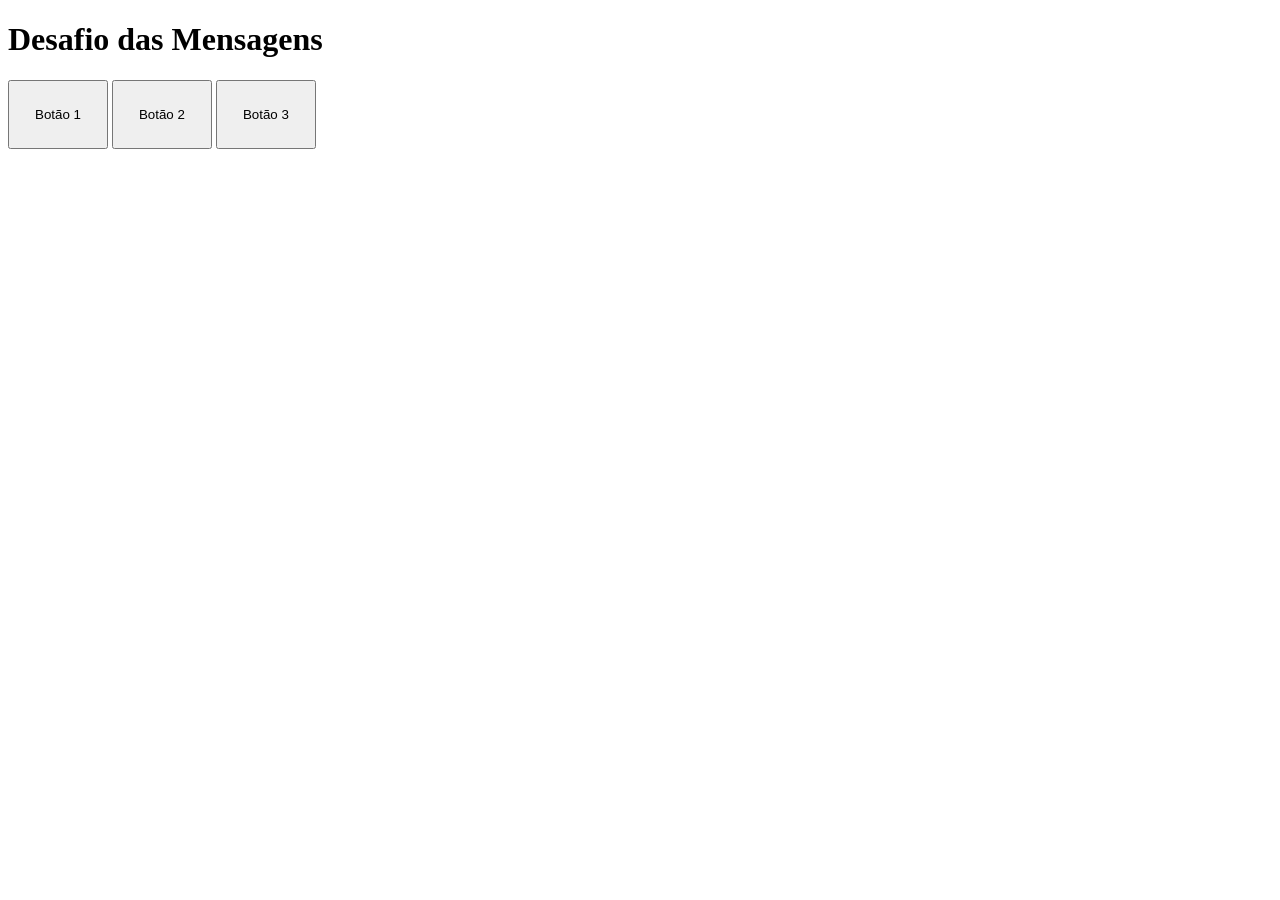
<file: Desafio01-Desafio da Mensagens/index.html>
<!DOCTYPE html>
<html lang="pt-br">
    <link rel="stylesheet" href="style.css">
<head>
    <meta charset="UTF-8">
    <meta name="viewport" content="width=device-width, initial-scale=1.0">
    <title>Desafio das Mensagens</title>
</head>
<body>
    <h1>Desafio das Mensagens</h1>
    <input onclick="clique1()" type="button" value="Botão 1" id="botao1">
    <input onclick="clique2()" type="button" value="Botão 2" id="botao2">
    <input onclick="clique3()" type="button" value="Botão 3" id="botao3">
</body>
    <script src="script.js"></script>
</html>
</file>
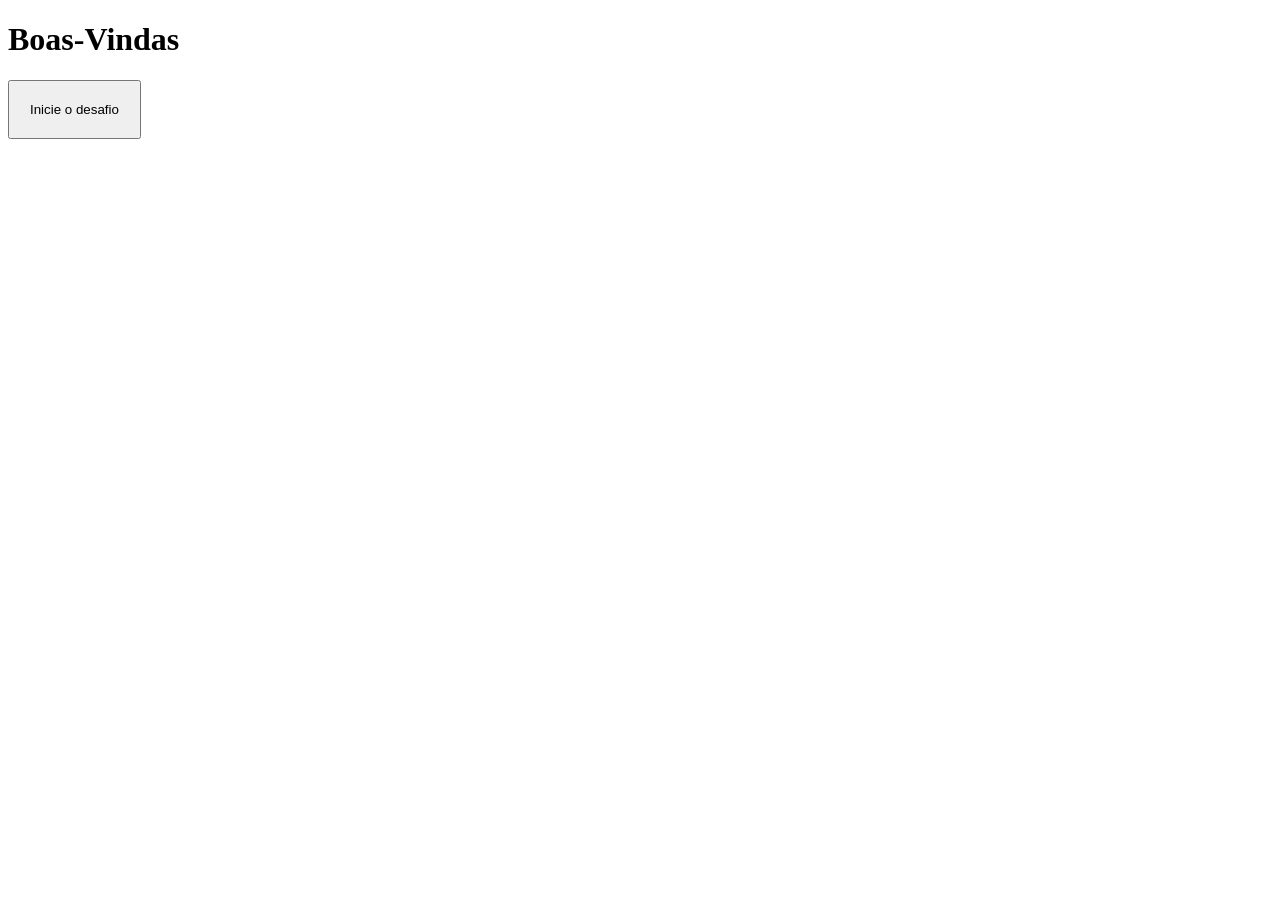
<file: Desafio02- Boas-Vindas/index.html>
<!DOCTYPE html>
<html lang="pt-br">
    <link rel="stylesheet" href="style.css">
<head>
    <meta charset="UTF-8">
    <meta name="viewport" content="width=device-width, initial-scale=1.0">
    <title>Desafio de Boas-Vindas</title>
</head>
<body>
    <h1>Boas-Vindas</h1>
    <input onclick="iniciar()" type="button" value="Inicie o desafio" id="botao1">
</body>
    <script src="script.js"></script>
</html>
</file>
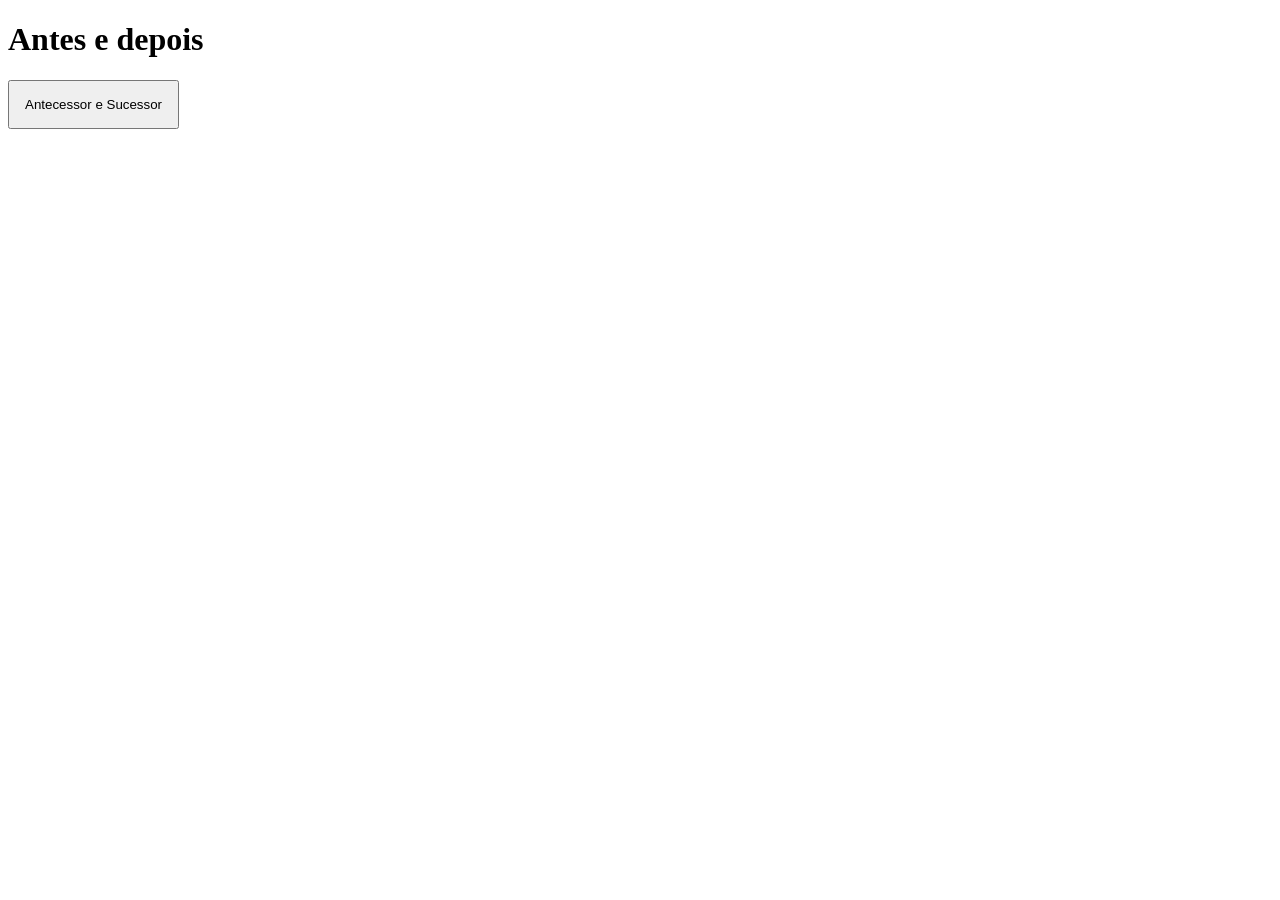
<file: Desafio03-Antes e Depois/index.html>
<!DOCTYPE html>
<html lang="pt-br">
    <link rel="stylesheet" href="style.css">
<head>
    <meta charset="UTF-8">
    <meta name="viewport" content="width=device-width, initial-scale=1.0">
    <title>Desafio antes e depois</title>
</head>
<body>
    <h1>Antes e depois</h1>
    <input onclick="ant_suc()" type="button" value="Antecessor e Sucessor" id="botao1">
</body>
    <script src="script.js"></script>
</html>
</file>
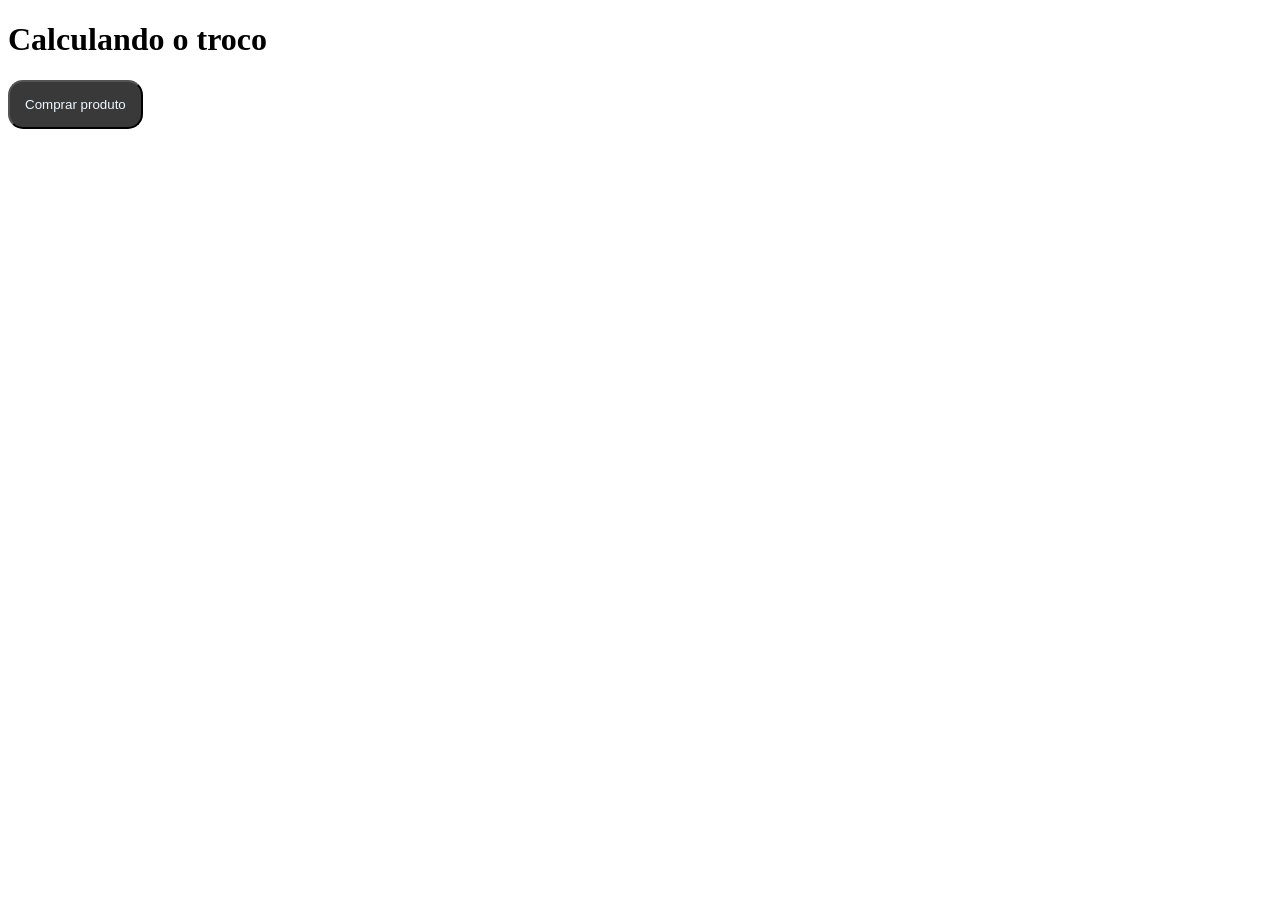
<file: Desafio04-/index.html>
<!DOCTYPE html>
<html lang="pt-br">
    <link rel="stylesheet" href="style.css">
<head>
    <meta charset="UTF-8">
    <meta name="viewport" content="width=device-width, initial-scale=1.0">
    <title>Desafio da calculadora de troco</title>
</head>
<body>
    <h1>Calculando o troco</h1>
    <input onclick="calcular()" type="button" value="Comprar produto" id="botao">
</body>
    <script src="script.js"></script>
</html>
</file>
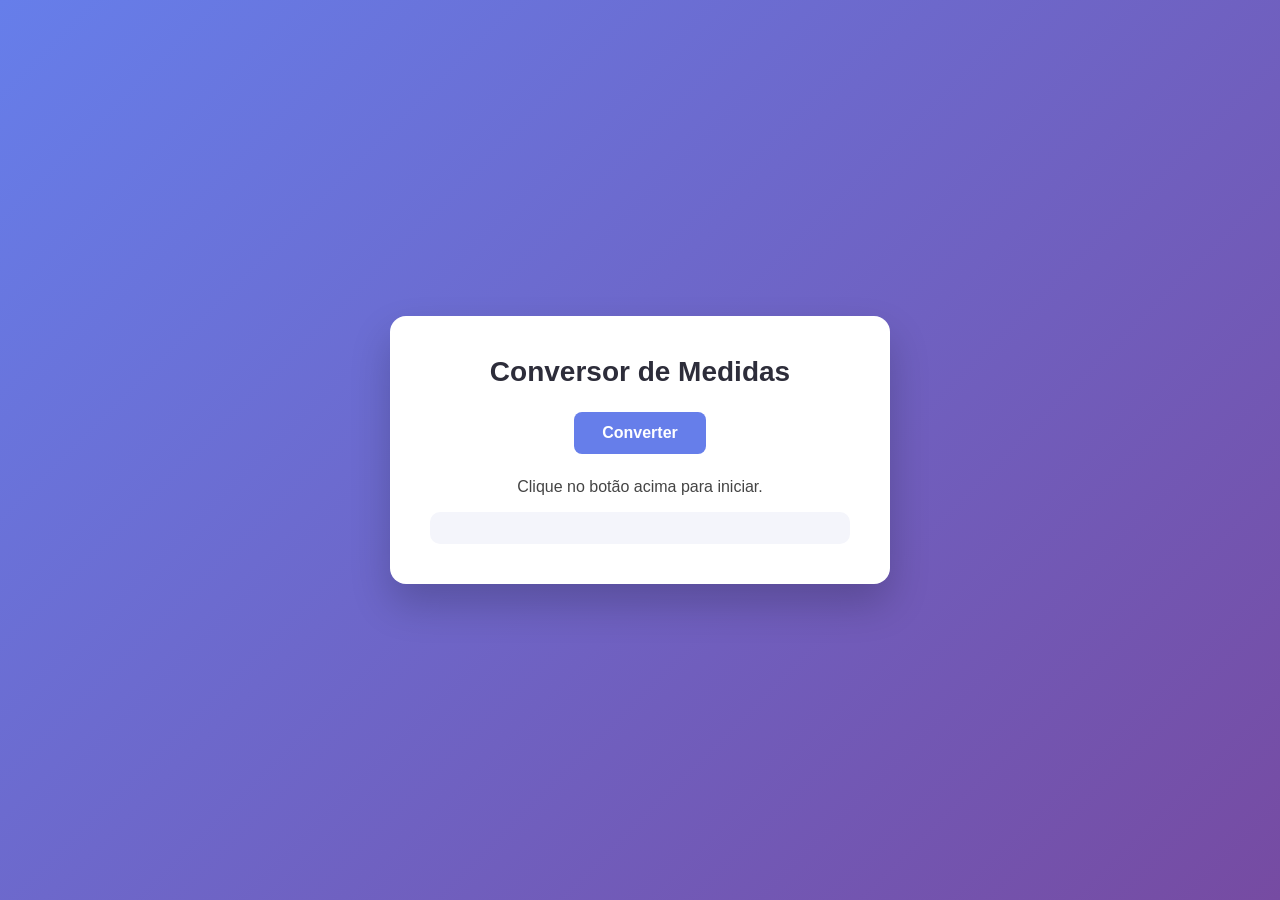
<file: Desafio05-Conversor de Medidas/index.html>
<!DOCTYPE html>
<html lang="pt-br">
    <link rel="stylesheet" href="style.css">
<head>
    <meta charset="UTF-8">
    <meta name="viewport" content="width=device-width, initial-scale=1.0">
    <title>Conversor de Medidas</title>
</head>
<body>
<div class="container">
    <h1>Conversor de Medidas</h1>
    <button onclick="converter()">Converter</button>
    <p id="txt1">Clique no botão acima para iniciar.</p>
    <div id="txt2"></div>
</div>
</html>
    <script src="script.js"></script>
</file>
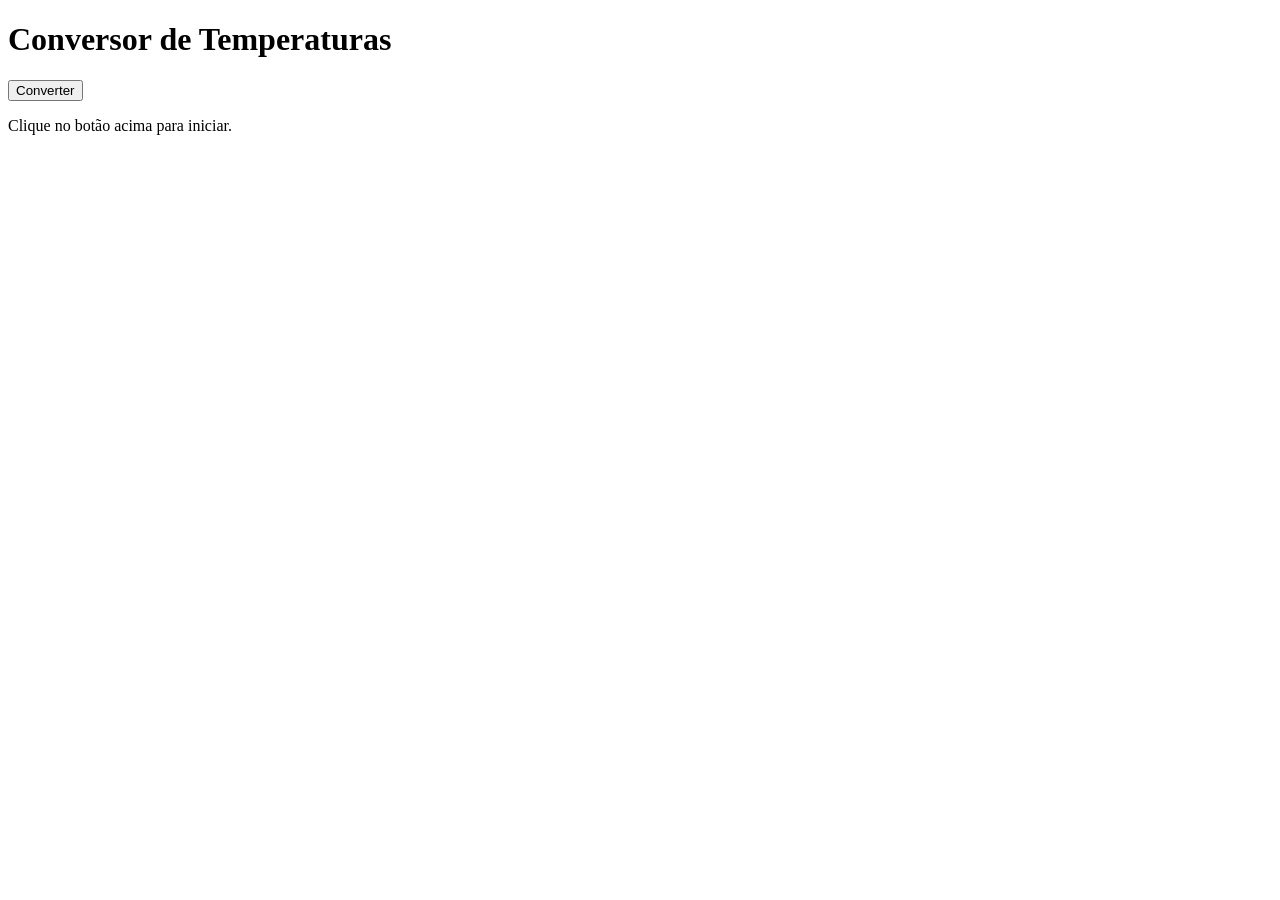
<file: Desafio06-ConversorDeTemperatura/index.html>
<!DOCTYPE html>
<html lang="en">
<head>
    <meta charset="UTF-8">
    <meta name="viewport" content="width=device-width, initial-scale=1.0">
    <title>Conversor de Temperaturas</title>
</head>
<body>
    <h1>Conversor de Temperaturas</h1>
    <input onclick="converter()" type="button" value="Converter" id="botao">
    <div id="txt1">
        <p>Clique no botão acima para iniciar.</p>
    </div>
    <div id="txt2">

    </div>
</body>
    <script src="script.js"></script>
</html>
</file>
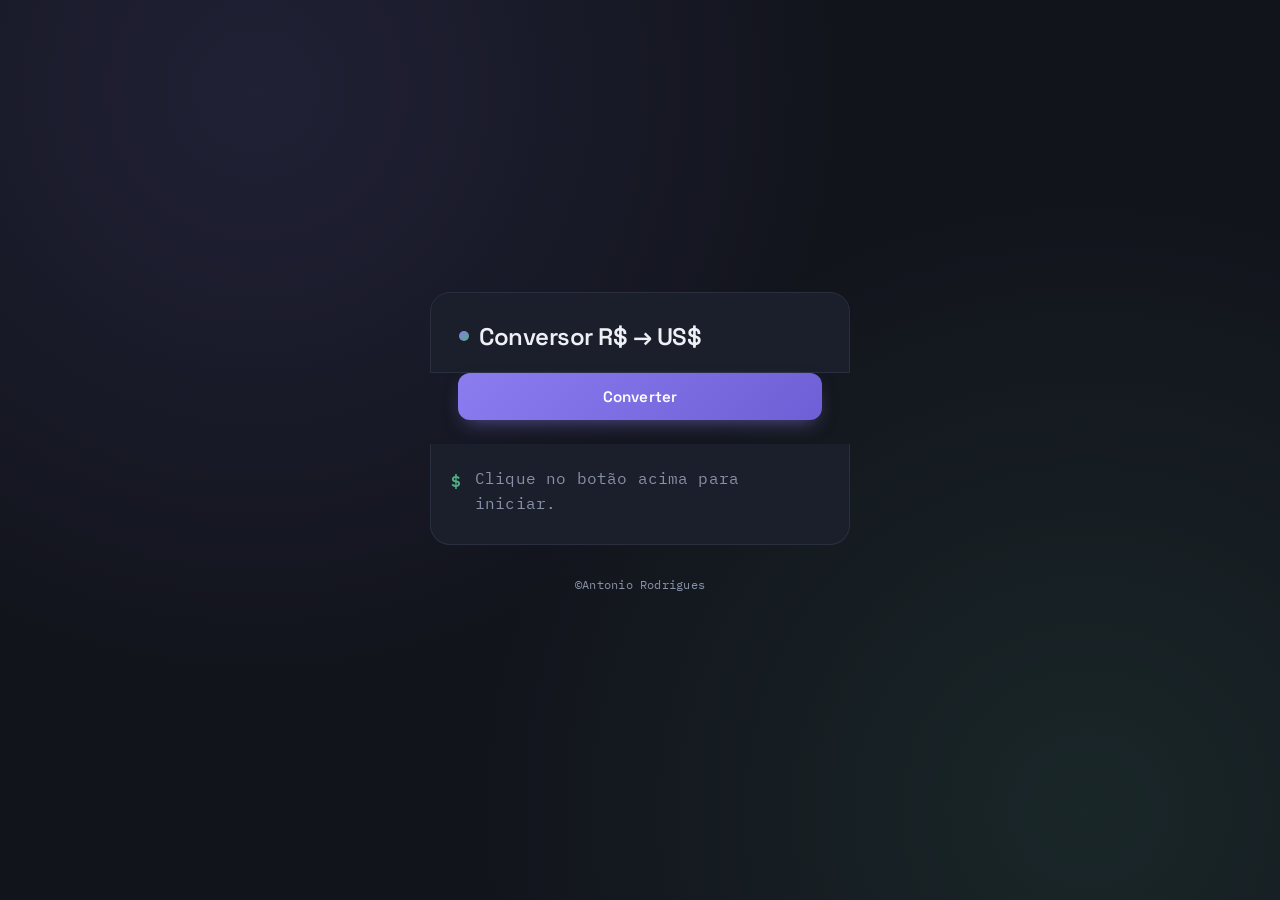
<file: Desafio07-Conversor-R$-US$/index.html>
<!DOCTYPE html>
<html lang="pt-br">
<head>
    <meta charset="UTF-8">
    <meta name="viewport" content="width=device-width, initial-scale=1.0">
    <title>Conversor R$ -> US$</title>
    <link rel="stylesheet" href="style.css">
</head>
<body>
    <div>
        <h1>Conversor R$ &rarr; US$ </h1>
        <input onclick="converter()" id="btnconvert" type="button" value="Converter">
        <p id="msg">
            Clique no botão acima para iniciar.
        </p>
    </div>
    <footer>
        <p>&copy;Antonio Rodrigues</p>
    </footer>
</body>
    <script src="script.js"></script>
</html>
</file>
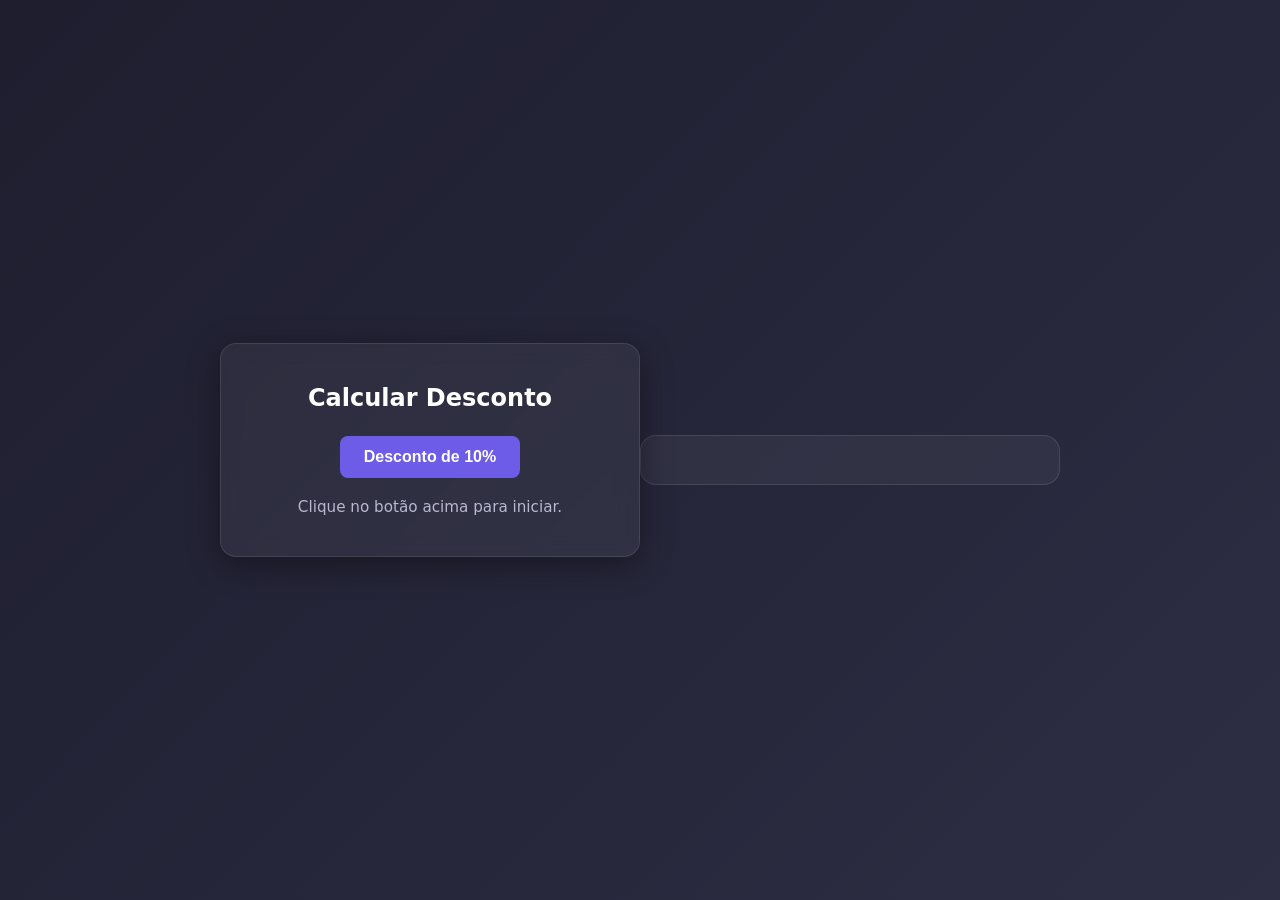
<file: Desafio08-CalcularDesconto/index.html>
<!DOCTYPE html>
<html lang="pt-br">
<head>
    <meta charset="UTF-8">
    <meta name="viewport" content="width=device-width, initial-scale=1.0">
    <title>Calcular Desconto</title>
    <link rel="stylesheet" href="style.css">
</head>
<body>
    <div>
        <h1>Calcular Desconto</h1>
        <input onclick="calcular()" id="btnCalcular" type="button" value="Desconto de 10%">
        <p id="msg1">Clique no botão acima para iniciar.</p>
    </div>
    <p id="msg2">

    </p>
    <script src="script.js"></script>
</body>
</html>
</file>
<file: Desafio01-Desafio da Mensagens/style.css>
#botao1{
    padding: 25px;
}

#botao2{
    padding: 25px;
}

#botao3{
    padding: 25px;
}
</file>
<file: Desafio02- Boas-Vindas/style.css>
#botao1{
    padding: 20px;
}
</file>
<file: Desafio03-Antes e Depois/style.css>
#botao1{
    padding: 15px;
}
</file>
<file: Desafio04-/style.css>
#botao{
    padding: 15px;
    border-radius: 15px;
    background-color: rgb(58, 57, 57);
    color: aliceblue;
}
</file>
<file: Desafio05-Conversor de Medidas/style.css>
* {
    margin: 0;
    padding: 0;
    box-sizing: border-box;
}

body {
    font-family: 'Segoe UI', Arial, sans-serif;
    background: linear-gradient(135deg, #667eea, #764ba2);
    min-height: 100vh;
    display: flex;
    justify-content: center;
    align-items: center;
    padding: 20px;
}

.container {
    background: #ffffff;
    border-radius: 16px;
    padding: 40px;
    max-width: 500px;
    width: 100%;
    box-shadow: 0 20px 40px rgba(0, 0, 0, 0.2);
}

h1 {
    color: #2d2d3a;
    font-size: 28px;
    margin-bottom: 24px;
    text-align: center;
}

button {
    background: #667eea;
    color: #fff;
    border: none;
    padding: 12px 28px;
    border-radius: 8px;
    font-size: 16px;
    font-weight: 600;
    cursor: pointer;
    transition: all 0.2s ease;
    display: block;
    margin: 0 auto 24px;
}

button:hover {
    background: #5563d1;
    transform: translateY(-2px);
    box-shadow: 0 6px 14px rgba(102, 126, 234, 0.4);
}

button:active {
    transform: translateY(0);
}

#txt1 {
    color: #444;
    font-size: 16px;
    margin-bottom: 16px;
    text-align: center;
}

#txt2 {
    background: #f4f5fb;
    border-radius: 10px;
    padding: 16px 20px;
    color: #333;
    line-height: 2;
    font-size: 15px;
    white-space: pre-line;
}
</file>
<file: Desafio07-Conversor-R$-US$/style.css>
/* ==========================================================
   Conversor R$ → US$
   Paleta inspirada nas próprias moedas: violeta do Real,
   verde do dólar, sobre um fundo grafite de "painel de câmbio".
   ========================================================== */

@import url('https://fonts.googleapis.com/css2?family=Space+Grotesk:wght@500;600;700&family=IBM+Plex+Mono:wght@400;500;600&display=swap');

:root {
  --bg: #12141c;
  --surface: #1b1f2b;
  --surface-border: #2a2f40;
  --real: #8b7cf0;
  --dollar: #4fae82;
  --text: #eef0f6;
  --text-muted: #8991a8;
  --focus: #d7c9ff;
}

* {
  box-sizing: border-box;
  margin: 0;
  padding: 0;
}

body {
  min-height: 100vh;
  display: flex;
  flex-direction: column;
  align-items: center;
  justify-content: center;
  gap: 16px;
  padding: 24px;
  background:
    radial-gradient(circle at 20% 10%, rgba(139, 124, 240, 0.12), transparent 45%),
    radial-gradient(circle at 85% 90%, rgba(79, 174, 130, 0.12), transparent 45%),
    var(--bg);
  font-family: 'Space Grotesk', system-ui, sans-serif;
  color: var(--text);
}

/* Cartão principal, como um painel de casa de câmbio */
div {
  width: min(420px, 100%);
}

h1 {
  background: var(--surface);
  border: 1px solid var(--surface-border);
  border-radius: 20px 20px 0 0;
  padding: 28px 28px 20px;
  font-size: 1.5rem;
  font-weight: 600;
  letter-spacing: -0.02em;
  display: flex;
  align-items: center;
  gap: 10px;
}

h1::before {
  content: '';
  width: 10px;
  height: 10px;
  border-radius: 50%;
  background: linear-gradient(135deg, var(--real), var(--dollar));
  flex-shrink: 0;
}

input[type="button"],
button {
  display: block;
  width: calc(100% - 56px);
  margin: 0 28px 24px;
  padding: 14px 20px;
  background: linear-gradient(135deg, var(--real), #6f5fd6);
  color: #fff;
  border: none;
  border-radius: 12px;
  font-family: 'Space Grotesk', sans-serif;
  font-size: 0.95rem;
  font-weight: 600;
  letter-spacing: 0.01em;
  cursor: pointer;
  transition: transform 0.15s ease, box-shadow 0.15s ease, filter 0.15s ease;
  box-shadow: 0 8px 20px -8px rgba(139, 124, 240, 0.6);
}

input[type="button"]:hover,
button:hover {
  filter: brightness(1.08);
  transform: translateY(-1px);
}

input[type="button"]:active,
button:active {
  transform: translateY(0);
  box-shadow: 0 4px 12px -6px rgba(139, 124, 240, 0.5);
}

input[type="button"]:focus-visible,
button:focus-visible {
  outline: 2px solid var(--focus);
  outline-offset: 2px;
}

/* Área de resultado, como o mostrador digital de um painel de câmbio */
p#msg {
  background: var(--surface);
  border: 1px solid var(--surface-border);
  border-top: none;
  border-radius: 0 0 20px 20px;
  margin: 0;
  padding: 22px 28px 28px;
  font-family: 'IBM Plex Mono', monospace;
  font-size: 0.98rem;
  line-height: 1.6;
  color: var(--text-muted);
  font-variant-numeric: tabular-nums;
  letter-spacing: 0.01em;
  position: relative;
  padding-left: 44px;
}

p#msg::before {
  content: '$';
  position: absolute;
  left: 20px;
  top: 24px;
  width: 20px;
  height: 20px;
  color: var(--dollar);
  font-weight: 600;
  font-size: 1rem;
}

/* Rodapé */
footer {
  width: min(420px, 100%);
  text-align: center;
  padding: 16px 0;
}

footer p {
  font-family: 'IBM Plex Mono', monospace;
  font-size: 0.75rem;
  color: var(--text-muted);
  letter-spacing: 0.02em;
}

@media (max-width: 480px) {
  h1 {
    font-size: 1.25rem;
    padding: 22px 20px 16px;
  }
  input[type="button"],
  button,
  p#msg {
    margin-left: 20px;
    margin-right: 20px;
    width: calc(100% - 40px);
  }
  p#msg {
    padding-left: 40px;
  }
}
</file>
<file: Desafio08-CalcularDesconto/style.css>
/* style.css */

* {
  margin: 0;
  padding: 0;
  box-sizing: border-box;
}

body {
  min-height: 100vh;
  display: flex;
  align-items: center;
  justify-content: center;
  font-family: 'Segoe UI', system-ui, sans-serif;
  background: linear-gradient(135deg, #1e1e2f, #2d2d44);
  color: #f0f0f0;
  padding: 20px;
}

div {
  background: rgba(255, 255, 255, 0.05);
  backdrop-filter: blur(10px);
  border: 1px solid rgba(255, 255, 255, 0.1);
  border-radius: 16px;
  padding: 40px 32px;
  max-width: 420px;
  width: 100%;
  text-align: center;
  box-shadow: 0 8px 32px rgba(0, 0, 0, 0.4);
}

h1 {
  font-size: 1.5rem;
  margin-bottom: 24px;
  color: #ffffff;
}

input#btnCalcular {
  background: #6c5ce7;
  color: #fff;
  border: none;
  padding: 12px 24px;
  font-size: 1rem;
  font-weight: 600;
  border-radius: 8px;
  cursor: pointer;
  transition: transform 0.15s ease, background 0.2s ease;
}

input#btnCalcular:hover {
  background: #5a4bd1;
  transform: translateY(-2px);
}

input#btnCalcular:active {
  transform: translateY(0);
}

p#msg1 {
  margin-top: 20px;
  font-size: 0.95rem;
  color: #b8b8d1;
}

p#msg2 {
  max-width: 420px;
  width: 100%;
  margin-top: 20px;
  background: rgba(255, 255, 255, 0.05);
  border: 1px solid rgba(255, 255, 255, 0.1);
  border-radius: 16px;
  padding: 24px;
  line-height: 1.6;
  font-size: 1rem;
  color: #e0e0f0;
}
</file>
